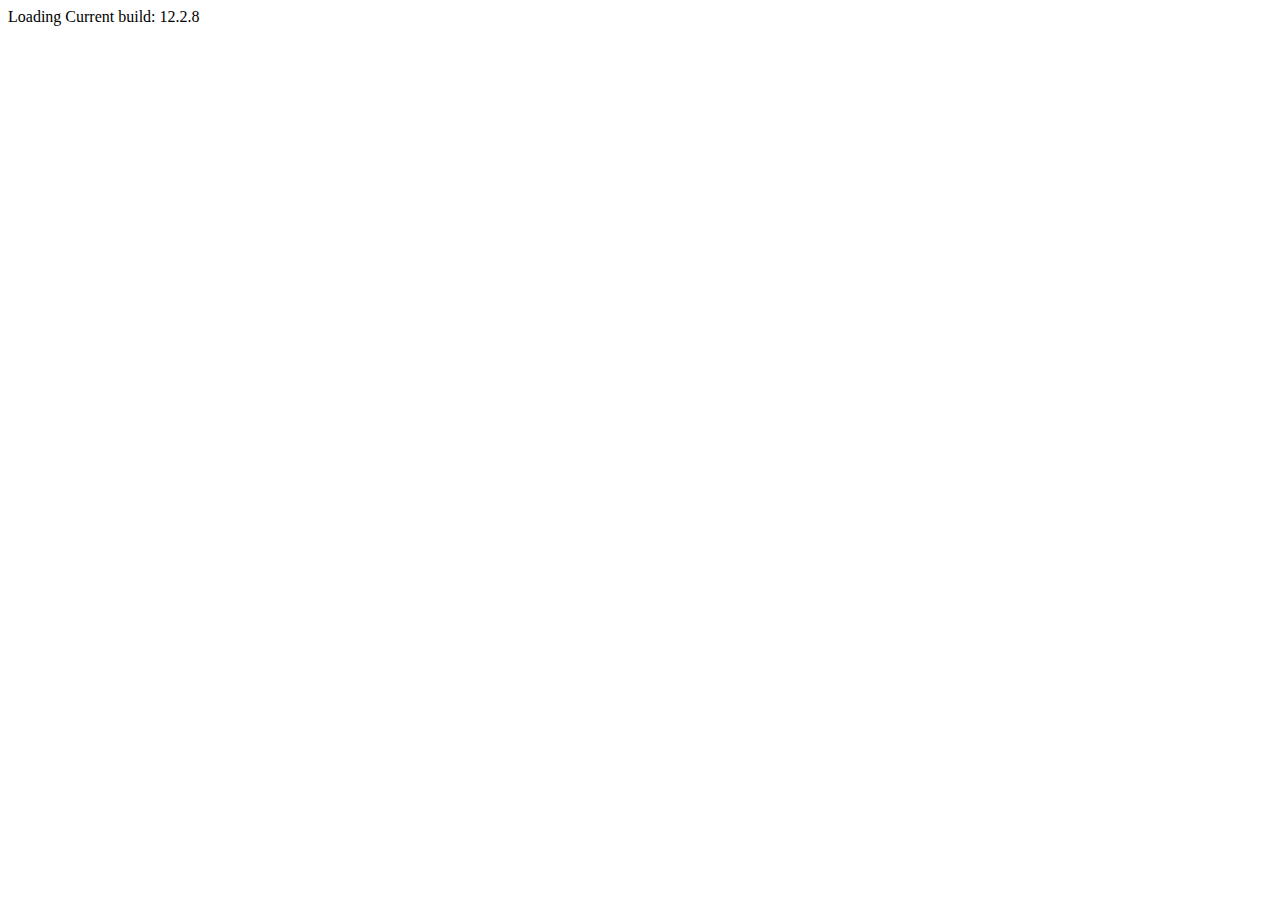
<file: src/index.html>
<!DOCTYPE html>
<html lang="en">
<head>
  <meta charset="utf-8">
  <meta name="viewport" content="width=device-width, initial-scale=1.0">
  <link href="https://fonts.googleapis.com/icon?family=Material+Icons&display=block" rel="stylesheet">
  <title>Table with columns defined using ngFor instead of statically written in the template.</title>
</head>
<body class="mat-app-background">
  <table-generated-columns-example>Loading</table-generated-columns-example>
  <span class="version-info">Current build: 12.2.8</span>
</body>
</html>


<!-- Copyright 2021 Google LLC. All Rights Reserved.
    Use of this source code is governed by an MIT-style license that
    can be found in the LICENSE file at http://angular.io/license -->
</file>
